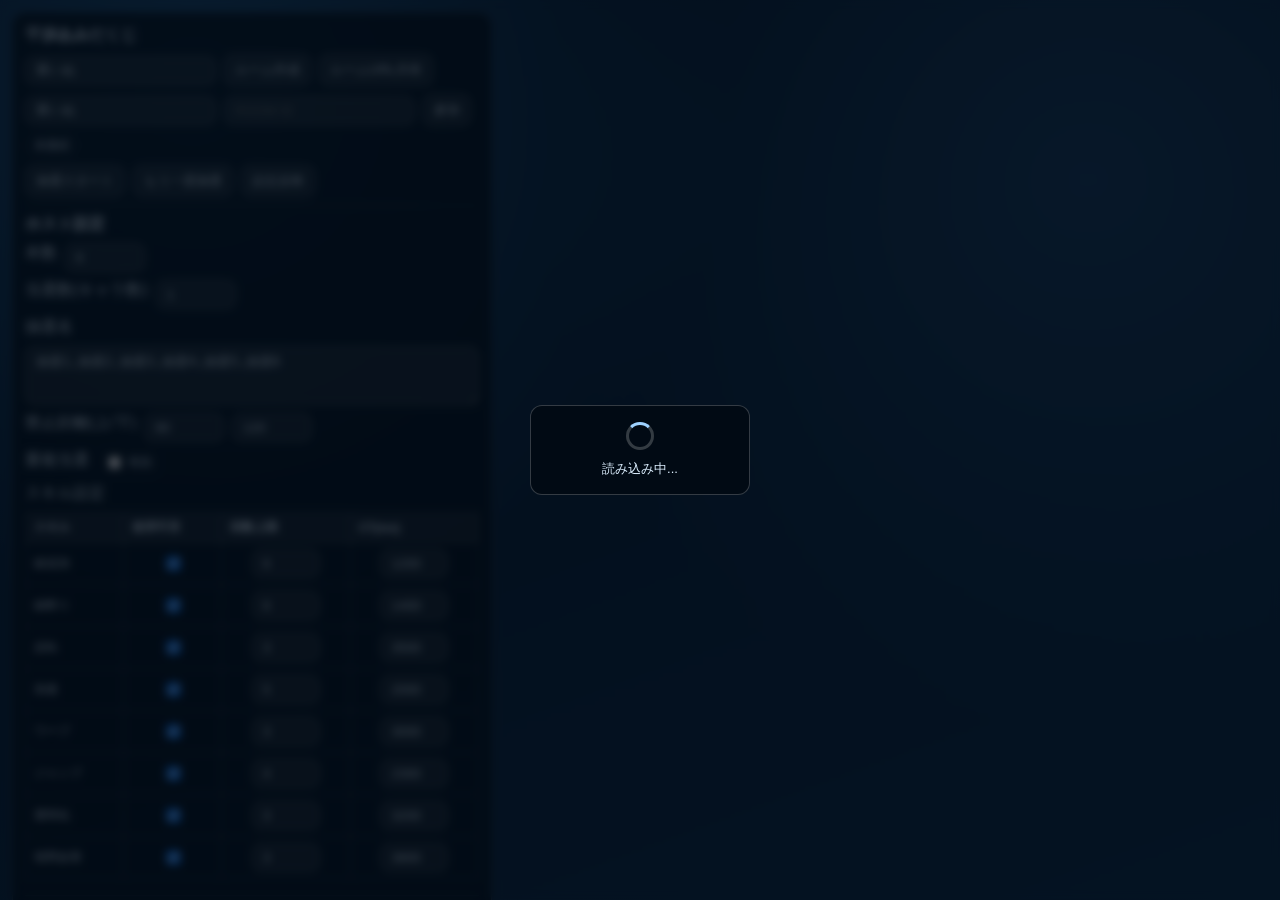
<file: ami-da/index.html>
<!doctype html>
<html lang="ja">
  <head>
    <meta charset="UTF-8" />
    <meta name="viewport" content="width=device-width, initial-scale=1.0" />
    <title>干渉あみだくじ</title>
    <script type="module" crossorigin src="/ami-da/assets/index-Rgr6yRDL.js"></script>
    <link rel="stylesheet" crossorigin href="/ami-da/assets/index-TTPNoi74.css">
  </head>
  <body>
    <div id="app"></div>
  </body>
</html>
</file>
<file: ami-da/assets/index-TTPNoi74.css>
:root{--bg-0: #06172b;--bg-1: #0d2c4a;--ink: #e7f3ff;--accent: #f4b400;--danger: #f85b5b;--ok: #65d28d}*{box-sizing:border-box}html,body,#app{margin:0;width:100%;height:100%;overflow:hidden;color:var(--ink);font-family:BIZ UDPGothic,Noto Sans JP,sans-serif;background:radial-gradient(circle at 15% 10%,#1a4d78 0%,transparent 40%),radial-gradient(circle at 85% 20%,#173d61 0%,transparent 42%),linear-gradient(160deg,var(--bg-0) 0%,var(--bg-1) 100%)}.overlay{position:fixed;left:12px;top:12px;z-index:20;width:min(480px,calc(100vw - 24px));background:#020b14c7;border:1px solid rgb(255 255 255 / 16%);border-radius:14px;padding:12px;-webkit-backdrop-filter:blur(6px);backdrop-filter:blur(6px)}.loading-screen{position:fixed;inset:0;z-index:100;display:flex;align-items:center;justify-content:center;background:#020b14b8;-webkit-backdrop-filter:blur(4px);backdrop-filter:blur(4px)}.loading-card{min-width:220px;padding:16px 20px;border-radius:12px;border:1px solid rgb(255 255 255 / 20%);background:#020b14e0;display:flex;flex-direction:column;align-items:center;gap:10px}.loading-spinner{width:28px;height:28px;border:3px solid rgb(255 255 255 / 20%);border-top-color:#9fd2ff;border-radius:50%;animation:loadingSpin .9s linear infinite}.loading-text{font-size:13px;color:#dcefff}@keyframes loadingSpin{0%{transform:rotate(0)}to{transform:rotate(360deg)}}.setup-section{display:block}.overlay.running{inset:auto 0 0;width:100%;padding:6px 10px calc(6px + env(safe-area-inset-bottom));border-radius:12px 12px 0 0;border-left:0;border-right:0;border-bottom:0;background:#020b14e0}.overlay.running .setup-section{display:none}.overlay.running .skill-grid{grid-template-columns:repeat(4,minmax(0,1fr));gap:6px}.overlay.running .skill-grid button{padding:4px 6px;font-size:12px;min-height:30px}.row{display:flex;gap:8px;align-items:center;margin-bottom:8px}.compact-row{align-items:flex-start;flex-wrap:wrap}.skill-table{width:100%;border-collapse:collapse;font-size:12px}.skill-table th,.skill-table td{border:1px solid rgb(255 255 255 / 16%);padding:6px 8px}.skill-table th{background:#ffffff14;text-align:left}.skill-cell-center{text-align:center}.skill-table input[type=number]{width:68px}.skill-table input[type=checkbox]{transform:scale(1.1)}.host-config{border-top:1px solid rgb(255 255 255 / 14%);border-bottom:1px solid rgb(255 255 255 / 14%);padding-top:8px;padding-bottom:8px;margin-bottom:8px}button,input,select{border-radius:9px;border:1px solid rgb(255 255 255 / 24%);padding:6px 10px;background:#ffffff17;color:var(--ink)}textarea{width:100%;resize:vertical;border-radius:9px;border:1px solid rgb(255 255 255 / 24%);padding:6px 10px;background:#ffffff17;color:var(--ink)}input[type=number]{width:80px}.toggle{display:inline-flex;gap:4px;align-items:center;padding:2px 6px;border-radius:8px;border:1px solid rgb(255 255 255 / 12%);font-size:12px}button:hover{background:#ffffff2e;cursor:pointer}.warn{color:#ffd489;font-size:13px}.flash-message{position:fixed;left:50%;top:72px;transform:translate(-50%);z-index:60;padding:8px 12px;border-radius:10px;border:1px solid rgb(111 220 161 / 55%);background:#0c311feb;color:#dcffe9;font-size:13px;box-shadow:0 6px 16px #00000040}.skill-grid{display:grid;grid-template-columns:repeat(2,minmax(0,1fr));gap:8px}.skill-btn{position:relative;overflow:hidden;font-size:12px}.skill-btn-cd{border-color:#f85b5b99}.skill-btn-empty{opacity:.55}.badge{font-size:12px;border-radius:999px;padding:2px 8px;border:1px solid rgb(255 255 255 / 18%)}.winner-banner{position:fixed;left:50%;top:18px;transform:translate(-50%);z-index:40;width:min(560px,calc(100vw - 24px));margin-top:0;padding:10px 12px;border-radius:12px;border:1px solid rgb(255 221 87 / 55%);background:radial-gradient(circle at 20% 20%,rgb(255 255 255 / 25%) 0%,transparent 55%),radial-gradient(circle at 80% 0%,rgb(255 196 0 / 25%) 0%,transparent 50%),linear-gradient(135deg,#ffaa0038,#ff5b5b38);box-shadow:0 0 16px #ffbf4759,inset 0 0 18px #ffffff1f;animation:winnerPop .42s ease-out,winnerGlow 1.6s ease-in-out infinite alternate}.winner-title{font-size:14px;font-weight:700;text-align:center;margin-bottom:6px;letter-spacing:.08em}.winner-names{font-size:16px;font-weight:700;text-align:center;color:#fff2c2;text-shadow:0 0 10px rgb(255 210 91 / 55%),0 0 2px rgb(0 0 0 / 45%)}@keyframes winnerPop{0%{opacity:0;transform:scale(.93) translateY(8px)}to{opacity:1;transform:scale(1) translateY(0)}}@keyframes winnerGlow{0%{box-shadow:0 0 10px #ffbf4747,inset 0 0 12px #ffffff1a}to{box-shadow:0 0 22px #ffbf4785,inset 0 0 20px #ffffff2e}}.winner-close{position:absolute;right:8px;top:8px;width:28px;height:28px;border-radius:999px;border:1px solid rgb(255 255 255 / 45%);background:#00000047;color:#fff;font-size:18px;line-height:1;padding:0}
</file>
